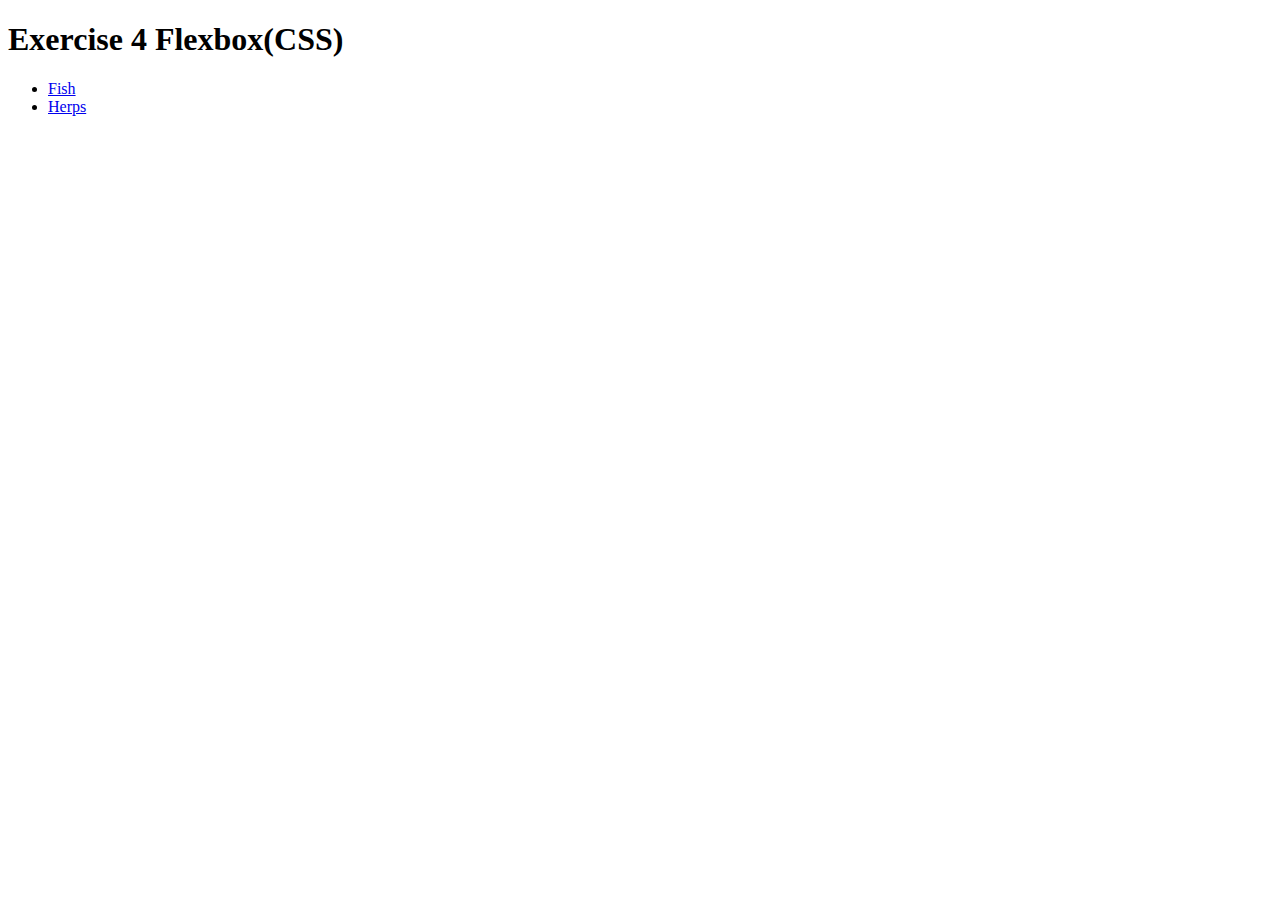
<file: index.html>
<!DOCTYPE html>
<html lang="en">
    <head>
            <meta charset="UTF=8">
            <meta name="viewport" content="width=device-width, initial-scale=1.0">
            <link href="styles.css" rel="stylesheet" type="text/css">
            <title>CSS Exercise 4</title>
    </head>
   <body>
        <h1>Exercise 4 Flexbox(CSS)</h1>
        <ul>
            <li>
                <a href="fish/fish.html">Fish</a>
            </li>
            <li>
                <a href="herps/herps.html">Herps</a>
            </li>
        </ul>
    </body>
</html>
</file>
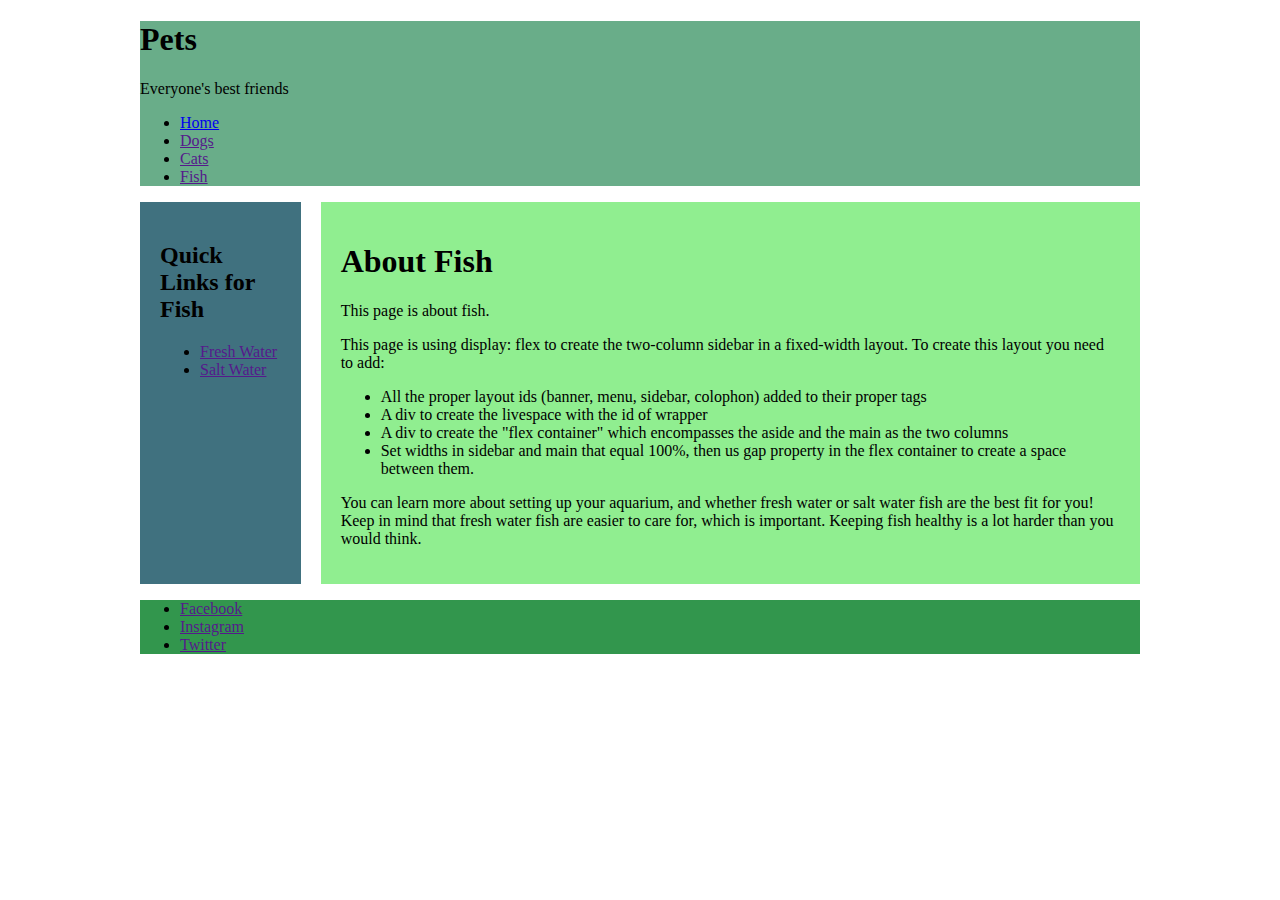
<file: fish/fish.html>
<!DOCTYPE html>
<html lang="en">
    <head>
        <meta charset="UTF-8">
        <meta name="viewport" content="width=device-width, initial-scale=1.0">
        <title>Fish Flexbox</title>
        <link href="../styles.css" rel="stylesheet" type="text/css">
    </head>

    <body>
        <header class="header">
        <h1>Pets</h1>
        <p>Everyone's best friends</p>
        <ul class="main-nav">
            <li>
               <a href="../index.html">Home</a>
            </li>
            <li>
                <a href="">Dogs</a>
            </li>
            <li>
                <a href="">Cats</a>
            </li>
            <li>
                <a href="">Fish</a>
            </li>
        </ul>
        </header>

        <div class="main-content">
        <aside class="side-nav">
            <h2>Quick Links for Fish</h2>
            <ul>
                <li>
                    <a href="">Fresh Water</a>
                </li>
                <li>
                    <a href="">Salt Water</a>
                </li>
            </ul>
        </aside>

        <main class="main">
            <h1>About Fish</h1>
            <p>This page is about fish.</p>
            <p>This page is using display: flex to create the two-column sidebar in a fixed-width layout. To create this layout you need to add:</p>
            <ul>
                <li>All the proper layout ids (banner, menu, sidebar, colophon) added to their proper tags</li>
                <li>A div to create the livespace with the id of wrapper</li>
                <li>A div to create the "flex container" which encompasses the aside and the main as the two columns</li>
                <li>Set widths in sidebar and main that equal 100%, then us gap property in the flex container to create a space between them.</li>
            </ul>
            <p>You can learn more about setting up your aquarium, and whether fresh water or salt water fish are the best fit for you! Keep in mind that fresh water fish are easier to care for, which is important. Keeping fish healthy is a lot harder than you would think.</p>
        </main>
        </div>

        <footer class="footer">
        <div class="footer-content">
            <ul>
                <li>
                    <a href="">Facebook</a>
                </li>
                <li>
                    <a href="">Instagram</a>
                </li>
                <li>
                    <a href="">Twitter</a>
                </li>
            </ul>
        </div>
        </footer>
    </body>
</html>
</file>
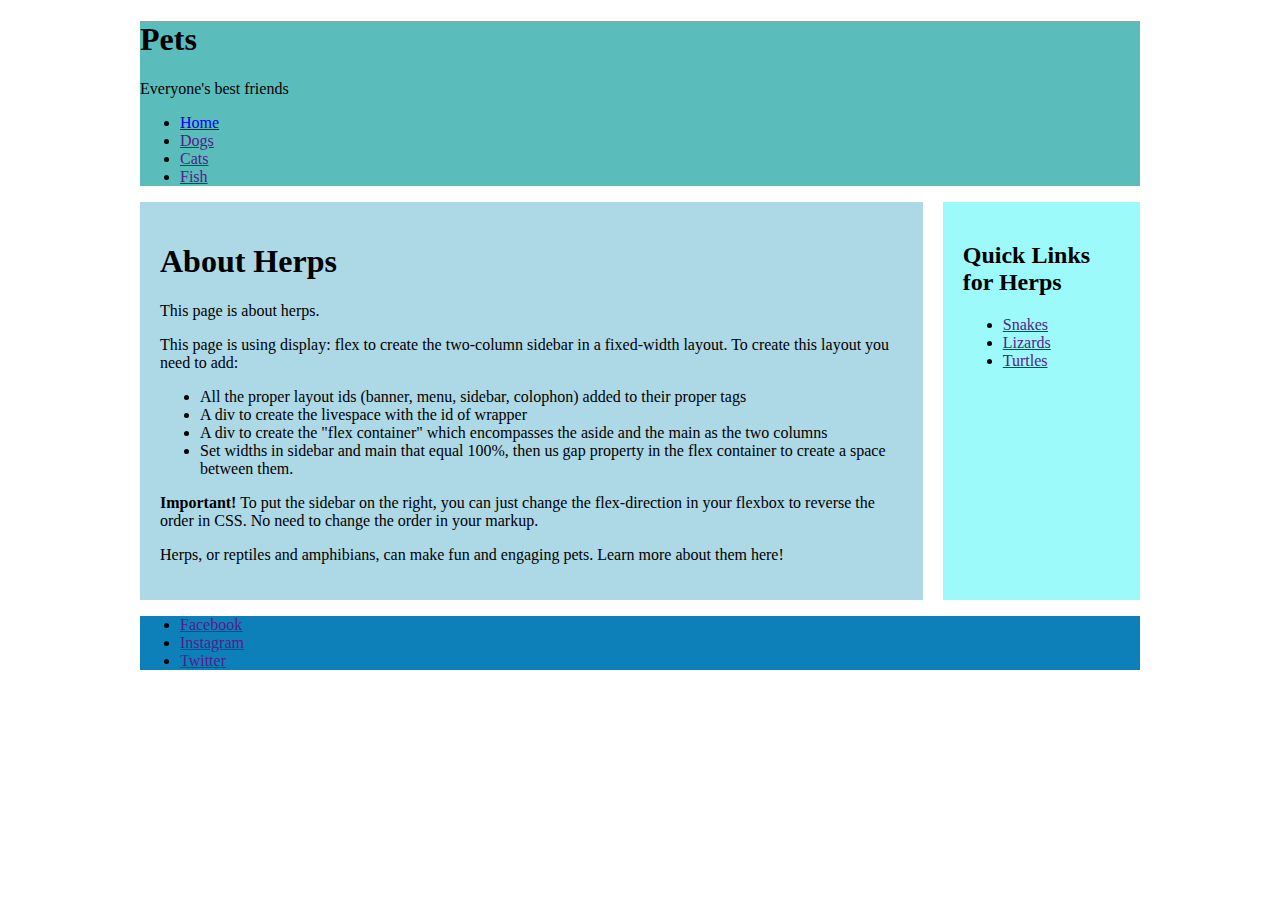
<file: herps/herps.html>
<!DOCTYPE html>
<html lang="en">
    <head>
        <meta charset="UTF-8">
        <meta name="viewport" content="width=device-width, initial-scale=1.0">
        <title>Herps Flexbox</title>
        <link href="../styles.css" rel="stylesheet" type="text/css">
    </head>

    <body>
        <header class="herp-header">
        <h1>Pets</h1>
        <p>Everyone's best friends</p>
        <ul class="main-nav">
            <li>
                <a href="../index.html">Home</a>
            </li>
            <li>
                <a href="">Dogs</a>
            </li>
            <li>
                <a href="">Cats</a>
            </li>
            <li>
                <a href="">Fish</a>
            </li>
        </ul>
        </header>
        <div class="main-herp-content">
        <aside class="side-herp-nav">
            <h2>Quick Links for Herps</h2>
            <ul>
                <li>
                    <a href="">Snakes</a>
                </li>
                <li>
                    <a href="">Lizards</a>
                </li>
                <li>
                    <a href="">Turtles</a>
                </li>
            </ul>
        </aside>

       <main class="herp-main">
            <h1>About Herps</h1>
            <p>This page is about herps.</p>
            <p>This page is using display: flex to create the two-column sidebar in a fixed-width layout. To create this layout you need to add:</p>
            <ul>
                <li>All the proper layout ids (banner, menu, sidebar, colophon) added to their proper tags</li>
                <li>A div to create the livespace with the id of wrapper</li>
                <li>A div to create the "flex container" which encompasses the aside and the main as the two columns</li>
                <li>Set widths in sidebar and main that equal 100%, then us gap property in the flex container to create a space between them.</li>
            </ul>
            <p><strong>Important!</strong> To put the sidebar on the right, you can just change the flex-direction in your flexbox to reverse the order in CSS. No need to change the order in your markup.</p>
            <p>Herps, or reptiles and amphibians, can make fun and engaging pets. Learn more about them here!</p>
        </main>
        </div>

        <footer class="footer">
        <div class="herp-footer-content">
            <ul>
                <li>
                    <a href="">Facebook</a>
                </li>
                <li>
                    <a href="">Instagram</a>
                </li>
                <li>
                    <a href="">Twitter</a>
                </li>
            </ul>
        </div>
        </footer>
    </body>
</html>
</file>
<file: styles.css>
.header {
    max-width: 1000px;
    margin: auto;
    background-color: rgb(105, 173, 137);
}

.main-content {
    display: flex;
    max-width: 1000px;
    margin: auto;
}

.side-nav {
    width: 250px;
    padding: 20px;
    margin-right: 20px;
    background-color: rgb(64, 113, 127);
}

.main {
    padding: 20px;
    background-color: lightgreen;
}

.footer-content {
    max-width: 1000px;
    background-color: rgb(50, 150, 77);
    margin: auto;
}






.herp-header {
    max-width: 1000px;
    margin: auto;
    background-color: rgb(91, 188, 188);
}


.main-herp-content {
    display: flex;
    flex-direction: row-reverse;
    max-width: 1000px;
    margin: auto;
}


.side-herp-nav {
    
    padding: 20px;
    margin-left: 20px;
    background-color: rgb(157, 250, 250);
    
}


.herp-main {
    padding: 20px;
    background-color: lightblue;
    
}


.herp-footer-content {
    max-width: 1000px;
    background-color: rgb(14, 128, 185);
    margin: auto;
}
</file>
